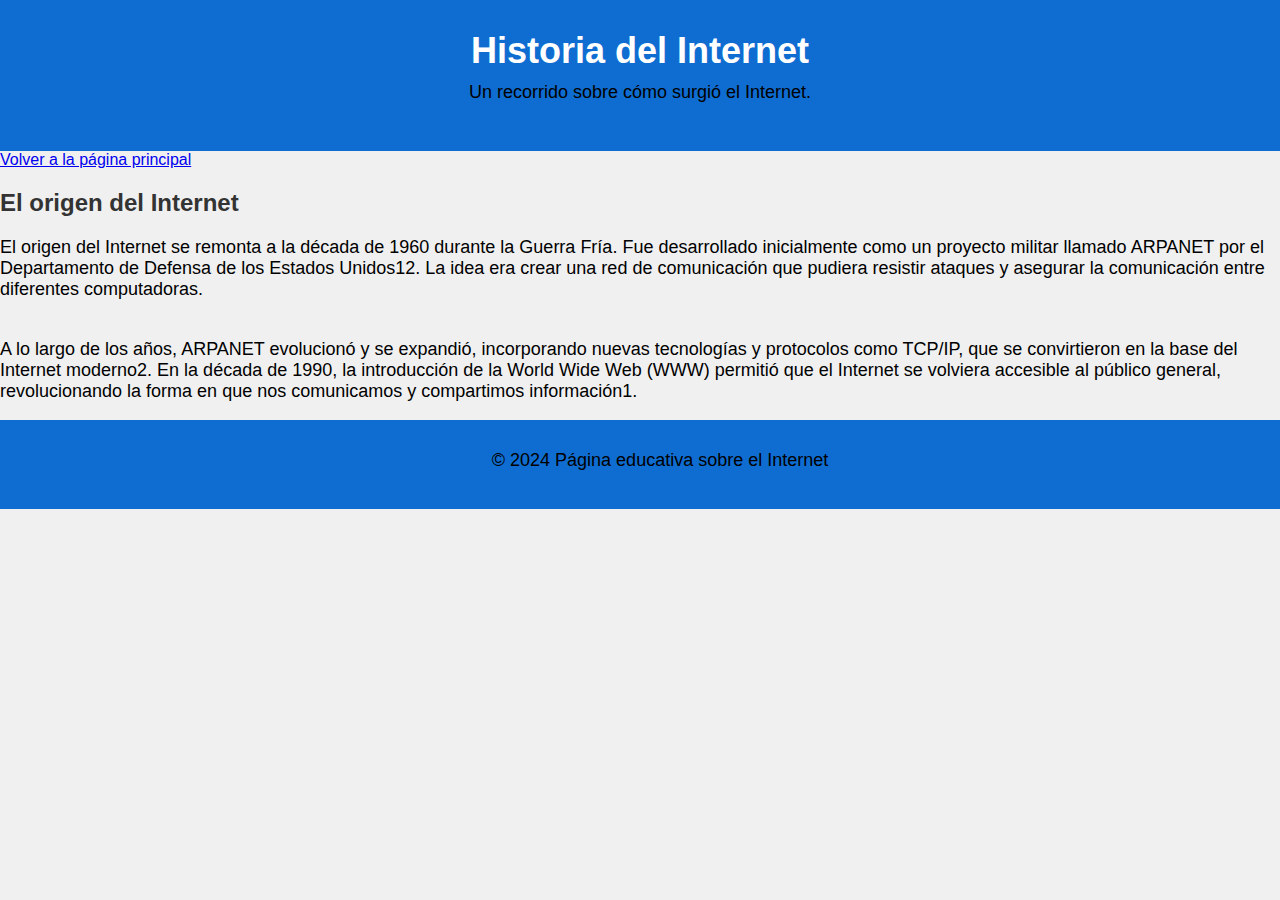
<file: subtema1.html>
<!DOCTYPE html>
<html lang="es">
<head>
    <meta charset="UTF-8">
    <meta name="viewport" content="width=device-width, initial-scale=1.0">
    <title>Historia del Internet</title>
    <link rel="stylesheet" href="styles.css">
</head>
<body>
    <header>
        <h1>Historia del Internet</h1>
        <p>Un recorrido sobre cómo surgió el Internet.</p>
    </header>

    <nav>
        <a href="index.html">Volver a la página principal</a>
    </nav>

    <article>
        <h2>El origen del Internet</h2>
        <p>El origen del Internet se remonta a la década de 1960 durante la Guerra Fría. Fue desarrollado inicialmente como un proyecto militar llamado ARPANET por el Departamento de Defensa de los Estados Unidos12. La idea era crear una red de comunicación que pudiera resistir ataques y asegurar la comunicación entre diferentes computadoras.</p> <p> <br> A lo largo de los años, ARPANET evolucionó y se expandió, incorporando nuevas tecnologías y protocolos como TCP/IP, que se convirtieron en la base del Internet moderno2. En la década de 1990, la introducción de la World Wide Web (WWW) permitió que el Internet se volviera accesible al público general, revolucionando la forma en que nos comunicamos y compartimos información1.</p>
    </article>

    <footer>
        <p>&copy; 2024 Página educativa sobre el Internet</p>
    </footer>
</body>
</html>
</file>
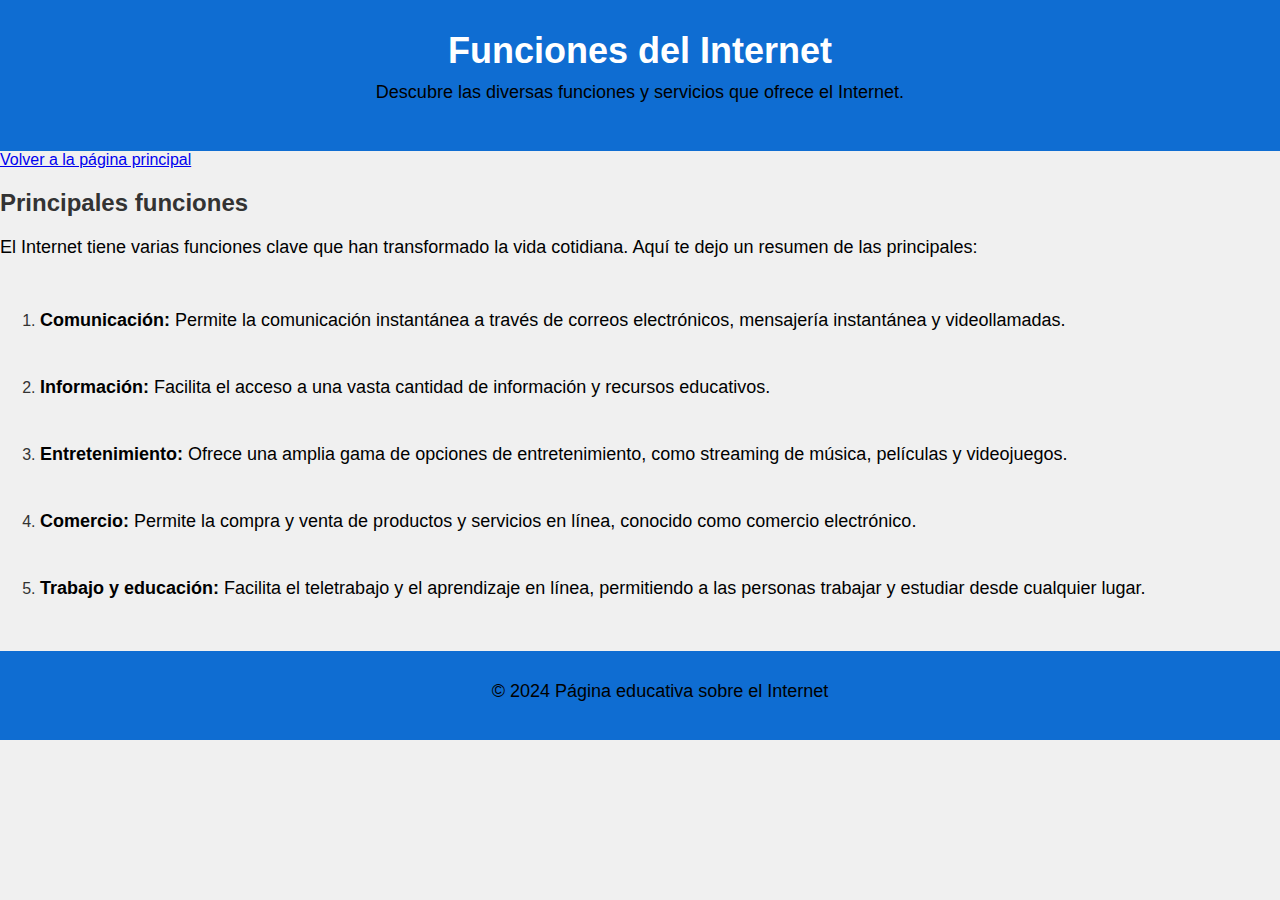
<file: subtema2.html>
<!DOCTYPE html>
<html lang="es">
<head>
    <meta charset="UTF-8">
    <meta name="viewport" content="width=device-width, initial-scale=1.0">
    <title>Funciones del Internet</title>
    <link rel="stylesheet" href="styles.css">
</head>
<body>
    <header>
        <h1>Funciones del Internet</h1>
        <p>Descubre las diversas funciones y servicios que ofrece el Internet.</p>
    </header>

    <nav>
        <a href="index.html">Volver a la página principal</a>
    </nav>

    <article>
        <h2>Principales funciones</h2>
        <p>El Internet tiene varias funciones clave que han transformado la vida cotidiana. Aquí te dejo un resumen de las principales:</p>
        <br>
        <ol>
            <li><p><b>Comunicación:</b> Permite la comunicación instantánea a través de correos electrónicos, mensajería instantánea y videollamadas.</p></li> <br>
            <li><p><b>Información:</b> Facilita el acceso a una vasta cantidad de información y recursos educativos.</p></li> <br>
            <li><p><b>Entretenimiento:</b> Ofrece una amplia gama de opciones de entretenimiento, como streaming de música, películas y videojuegos.</p></li> <br>
            <li><p><b>Comercio:</b> Permite la compra y venta de productos y servicios en línea, conocido como comercio electrónico.</p></li> <br>
            <li><p><b>Trabajo y educación:</b> Facilita el teletrabajo y el aprendizaje en línea, permitiendo a las personas trabajar y estudiar desde cualquier lugar.</p></li> <br>
            
        </ol>
    </article>

    <footer>
        <p>&copy; 2024 Página educativa sobre el Internet</p>
    </footer>
</body>
</html>
</file>
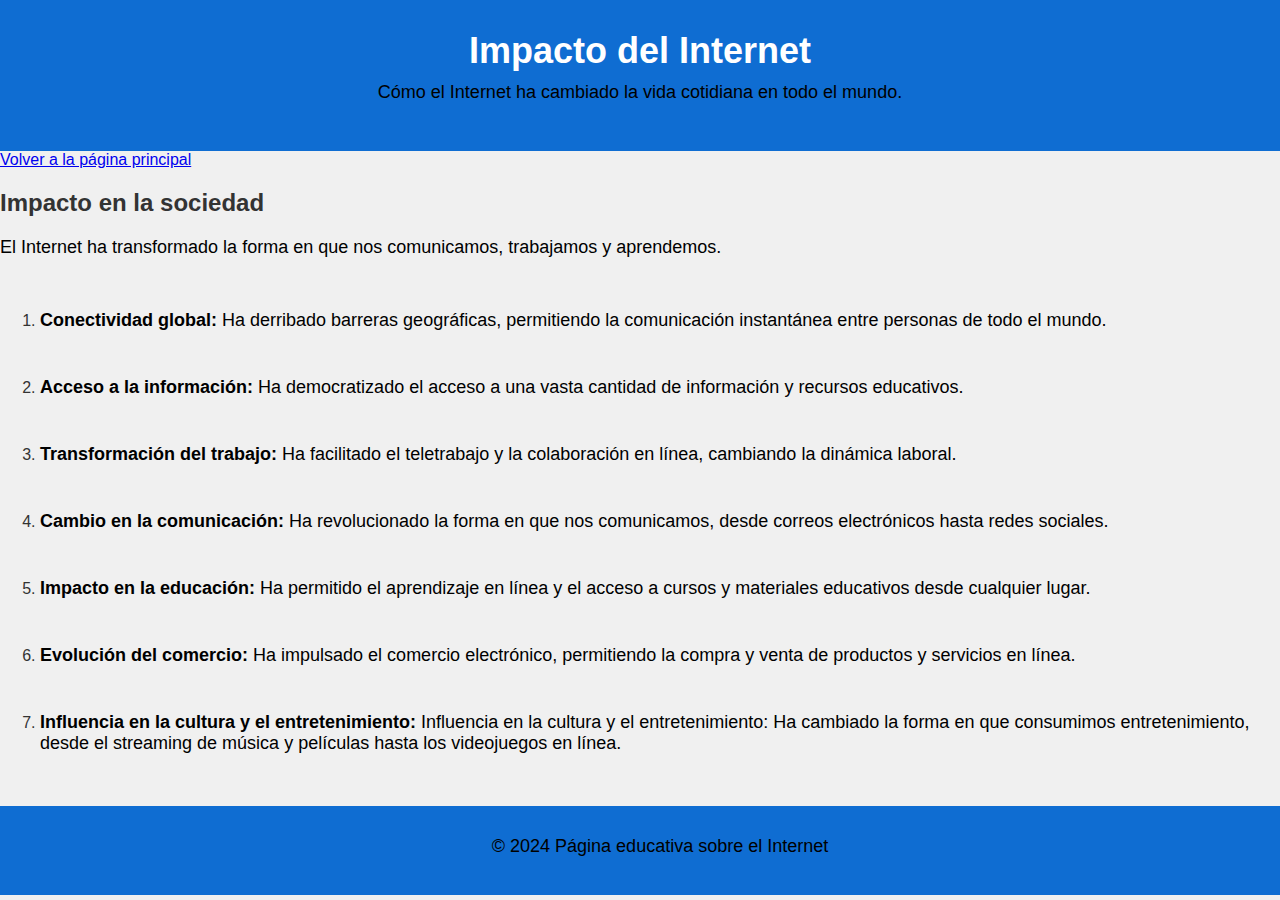
<file: subtema3.html>
<!DOCTYPE html>
<html lang="es">
<head>
    <meta charset="UTF-8">
    <meta name="viewport" content="width=device-width, initial-scale=1.0">
    <title>Impacto del Internet</title>
    <link rel="stylesheet" href="styles.css">
</head>
<body>
    <header>
        <h1>Impacto del Internet</h1>
        <p>Cómo el Internet ha cambiado la vida cotidiana en todo el mundo.</p>
    </header>

    <nav>
        <a href="index.html">Volver a la página principal</a>
    </nav>

    <article>
        <h2>Impacto en la sociedad</h2>
        <p>El Internet ha transformado la forma en que nos comunicamos, trabajamos y aprendemos.</p>
        <br>
        <ol>
            <li><p><b>Conectividad global:</b>  Ha derribado barreras geográficas, permitiendo la comunicación instantánea entre personas de todo el mundo.</p></li> <br>
            <li><p><b>Acceso a la información:</b>  Ha democratizado el acceso a una vasta cantidad de información y recursos educativos.</p></li> <br>
            <li><p><b>Transformación del trabajo: </b> Ha facilitado el teletrabajo y la colaboración en línea, cambiando la dinámica laboral.</p></li> <br>
            <li><p><b>Cambio en la comunicación: </b> Ha revolucionado la forma en que nos comunicamos, desde correos electrónicos hasta redes sociales.</p></li> <br>
            <li><p><b>Impacto en la educación: </b> Ha permitido el aprendizaje en línea y el acceso a cursos y materiales educativos desde cualquier lugar.</p></li> <br>
            <li><p><b>Evolución del comercio: </b> Ha impulsado el comercio electrónico, permitiendo la compra y venta de productos y servicios en línea.</p></li> <br>
            <li><p><b>Influencia en la cultura y el entretenimiento: </b> Influencia en la cultura y el entretenimiento:</b>  Ha cambiado la forma en que consumimos entretenimiento, desde el streaming de música y películas hasta los videojuegos en línea.</p></li> <br>
        </ol>
    </article>

    <footer>
        <p>&copy; 2024 Página educativa sobre el Internet</p>
    </footer>
</body>
</html>
</file>
<file: styles.css>
/* Estilo general para el cuerpo */
body {
    font-family: 'Arial', sans-serif;
    margin: 0;
    padding: 0;
    background-color: #f0f0f0;
    color: #333;
}

/* Estilo del encabezado */
header {
    background-color: #0f6dd2;
    color: #fff;
    padding: 30px 0;
    text-align: center;
    background-image: url('https://www.internetsociety.org/wp-content/uploads/2022/04/Internet-of-Things-IoT-1280px.jp'); /* Imagen decorativa en el encabezado */
    background-size: cover;
    background-position: center;
}

h1 {
    font-size: 36px;
    margin: 0;
}

p {
    font-size: 18px;
    margin-top: 10px;
    color: #000000;
}

/* Contenido principal */
.content {
    padding: 50px;
    text-align: center;
    background-color: #fff;
    max-width: 1200px;
    margin: 20px auto;
    border-radius: 15px;
    box-shadow: 0px 0px 20px rgba(255, 0, 0, 0.1);
}

.intro h2 {
    font-size: 28px;
    margin-bottom: 10px;
}

.intro p {
    font-size: 16px;
    color: #666;
}

/* Estilo para la imagen decorativa */
.image-placeholder {
    margin: 20px 0;
}

.image-placeholder img {
    max-width: 100%;
    height: auto;
    border-radius: 10px;
    box-shadow: 0px 0px 15px rgba(0, 0, 0, 0.1);
}

/* Navegación */
nav.subtopics ul {
    list-style-type: none;
    padding: 0;
    margin: 40px 0;
}

nav.subtopics ul li {
    display: inline-block;
    margin: 0 15px;
}

nav.subtopics ul li a {
    text-decoration: none;
    padding: 15px 30px;
    background-color: #333;
    color: #fff;
    border-radius: 50px;
    transition: background-color 0.3s ease;
}

nav.subtopics ul li a:hover {
    background-color: #f50000;
}

/* Pie de página */
footer {
    text-align: center;
    padding: 20px;
    background-color: #0f6dd2;
    color: #fff;
    position: relative;
    width: 100%;
    bottom: 0;
}
</file>
